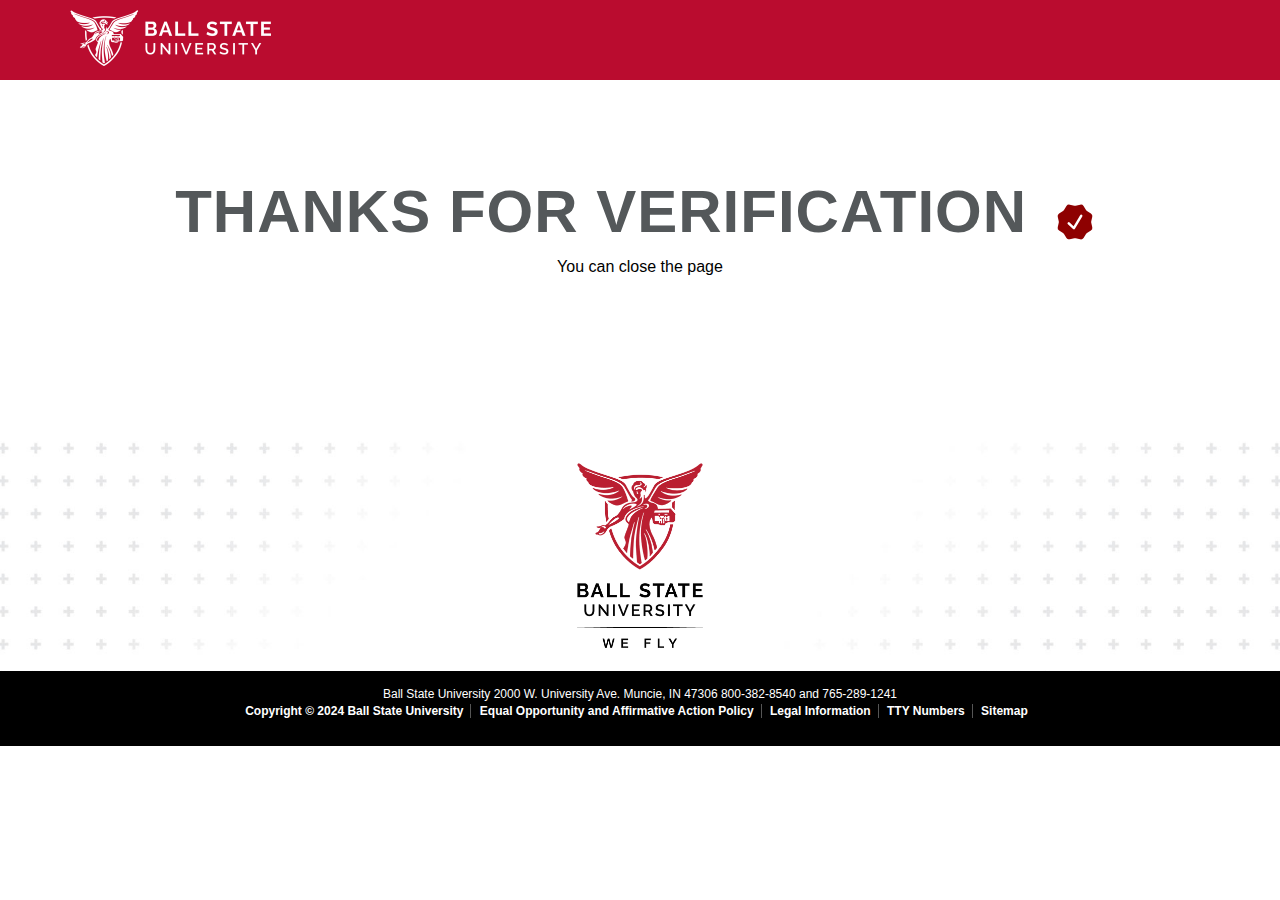
<file: verify.html>
<!DOCTYPE html>
<html lang="en">
  <head id="Head1">
    <meta http-equiv="Content-Type" content="text/html; charset=UTF-8">

    <style>
    .be-ix-link-block{clear:both; }
    .be-ix-link-block .be-related-link-container{display: flex;justify-content:left; text-align:left; padding: 10px 0; }
    .be-ix-link-block .be-related-link-container .be-label{display: inline-block;margin-right: 15px; font-style: normal; line-height: 1.5;color: #fff;font-weight: bold;font-size: 18px;}
    .be-ix-link-block .be-related-link-container .be-list{list-style:none;margin:0;padding: 0;}
    .be-ix-link-block .be-related-link-container .be-list .be-list-item{margin:0;padding: 0 0 0px 0;}
    .be-ix-link-block .be-related-link-container .be-list .be-list-item a{text-transform: none;padding-right: 15px;    line-height: 2.1;font-size: 14px;}
    .be-ix-link-block .be-related-link-container .be-list .be-list-item a:hover{}
    .be-ix-link-block .be-related-link-container .be-list{display:flex;width:auto}
    .be-ix-link-block .be-related-link-container .be-list .be-list-item{display:flex;}
    .be-ix-link-block .be-related-link-container .be-list .be-list-item:last-child{margin-right:0}
    @media (max-width: 767px) {
    .be-ix-link-block .be-related-link-container{ display: block;text-align: left;width: 100%; padding-top: 20px;}
    .be-ix-link-block .be-related-link-container .be-label {width: 100%;margin:0;padding-bottom:10px}
    .be-ix-link-block .be-related-link-container .be-list {display: block;width: 100%;}
    .be-ix-link-block .be-related-link-container .be-list .be-list-item {display: block;margin:0;padding: 0 0 0px 0;line-height:1.5}
    .be-ix-link-block .be-related-link-container .be-list .be-list-item a{padding-right:0px;line-height: 1.5}
    }
    @media (min-width: 768px) {
    .be-ix-link-block .be-related-link-container{margin:0 15px}
    }
    svg{
      transform: translateY(20px);
    }
    </style>

    <title>
      Verification Page
    </title>
    <link href="./bsu-bootstrap.css" rel="stylesheet">
    <link href="./bsu-bootstrap-templates.css" rel="stylesheet">
  </head>
<body class="subnavOverride">

        
<div id="navUtility" class="navbar navbar-inverse scroll-to-fixed-fixed" role="navigation" >
    <div class="container">
        <div class="navbar-header">
            <button id="btn-utility" type="button" class="navbar-toggle collapsed offcanvas-toggle" data-toggle="offcanvas" data-target="#utility-search" data-canvas="body" data-close_icon="fa-close">
                <span class="sr-only">Toggle search</span>
                <i class="fas fa-search" aria-hidden="true"></i>
            </button>

            <a href="https://www.bsu.edu/" class="navbar-brand-inverse"><img src="./bsu-logo_top.png" class="center-block" alt="Ball State University" width="402" height="112" be_marvel="1" onerror="this.onerror=null;this.src=&#39;/-/media/www/images/logos/bsu-logo_top.png?h=112&amp;iar=0&amp;w=402&amp;sc_lang=en&amp;hash=3187D6BEB27C01ED49593F9C4028E58A9BC318D4&#39;"></a>
        </div>
    </div>


</div>

<div id="template" class="subpage" style="display: flex; justify-content: center; align-items: center; height: 40vh;">
	   <div style="text-align: center;">
      <h1>Thanks For Verification
        <svg xmlns="http://www.w3.org/2000/svg" width="60" height="60" viewBox="0 0 24 24"><path fill="#8e0101" fill-rule="evenodd" d="M15.418 5.643a1.25 1.25 0 0 0-1.34-.555l-1.798.413a1.25 1.25 0 0 1-.56 0l-1.798-.413a1.25 1.25 0 0 0-1.34.555l-.98 1.564c-.1.16-.235.295-.395.396l-1.564.98a1.25 1.25 0 0 0-.555 1.338l.413 1.8a1.25 1.25 0 0 1 0 .559l-.413 1.799a1.25 1.25 0 0 0 .555 1.339l1.564.98c.16.1.295.235.396.395l.98 1.564c.282.451.82.674 1.339.555l1.798-.413a1.25 1.25 0 0 1 .56 0l1.799.413a1.25 1.25 0 0 0 1.339-.555l.98-1.564c.1-.16.235-.295.395-.395l1.565-.98a1.25 1.25 0 0 0 .554-1.34L18.5 12.28a1.25 1.25 0 0 1 0-.56l.413-1.799a1.25 1.25 0 0 0-.554-1.339l-1.565-.98a1.25 1.25 0 0 1-.395-.395zm-.503 4.127a.5.5 0 0 0-.86-.509l-2.615 4.426l-1.579-1.512a.5.5 0 1 0-.691.722l2.034 1.949a.5.5 0 0 0 .776-.107z" clip-rule="evenodd"/></svg>
      </h1>
      <p>You can close the page</p>
     </div>
</div>
        
<footer id="footer" style="border: none;">
	<div class="container">
		<div class="row">
            <div class="footerlogo" style="background-image: url(./plus_right_left.jpg);" be_marvel="1">
              <a href="https://www.bsu.edu/" title="Ball State University">
                <img alt="Ball State University" src="./bsu_weflyvert_rgb_footer.png" be_marvel="1">
              </a>
            </div>
			<div class="footerbottom">
                <div class="contactline">Ball State University 2000 W. University Ave. Muncie, IN 47306 800-382-8540 and 765-289-1241</div>
                <div class="lastline"><ul class="list-inline">
    <li><strong>Copyright © 2024 Ball State University</strong></li>
    <li><a href="https://www.bsu.edu/about/administrativeoffices/employee-relations/policies-and-legal-information/equal-opportunity-and-affirmative-action-policy">Equal Opportunity and Affirmative Action Policy</a></li>
    <li><a href="https://www.bsu.edu/about/administrativeoffices/general-counsel">Legal Information</a></li>
    <li><a href="https://www.bsu.edu/about/administrativeoffices/disability-services/about/contact">TTY Numbers</a></li>
    <li><a href="https://www.bsu.edu/sitemap">Sitemap</a></li>
</ul></div>
			</div>
		</div><!--/.row -->
	</div><!--/.container -->
</footer>

</body>
</html>
</file>
